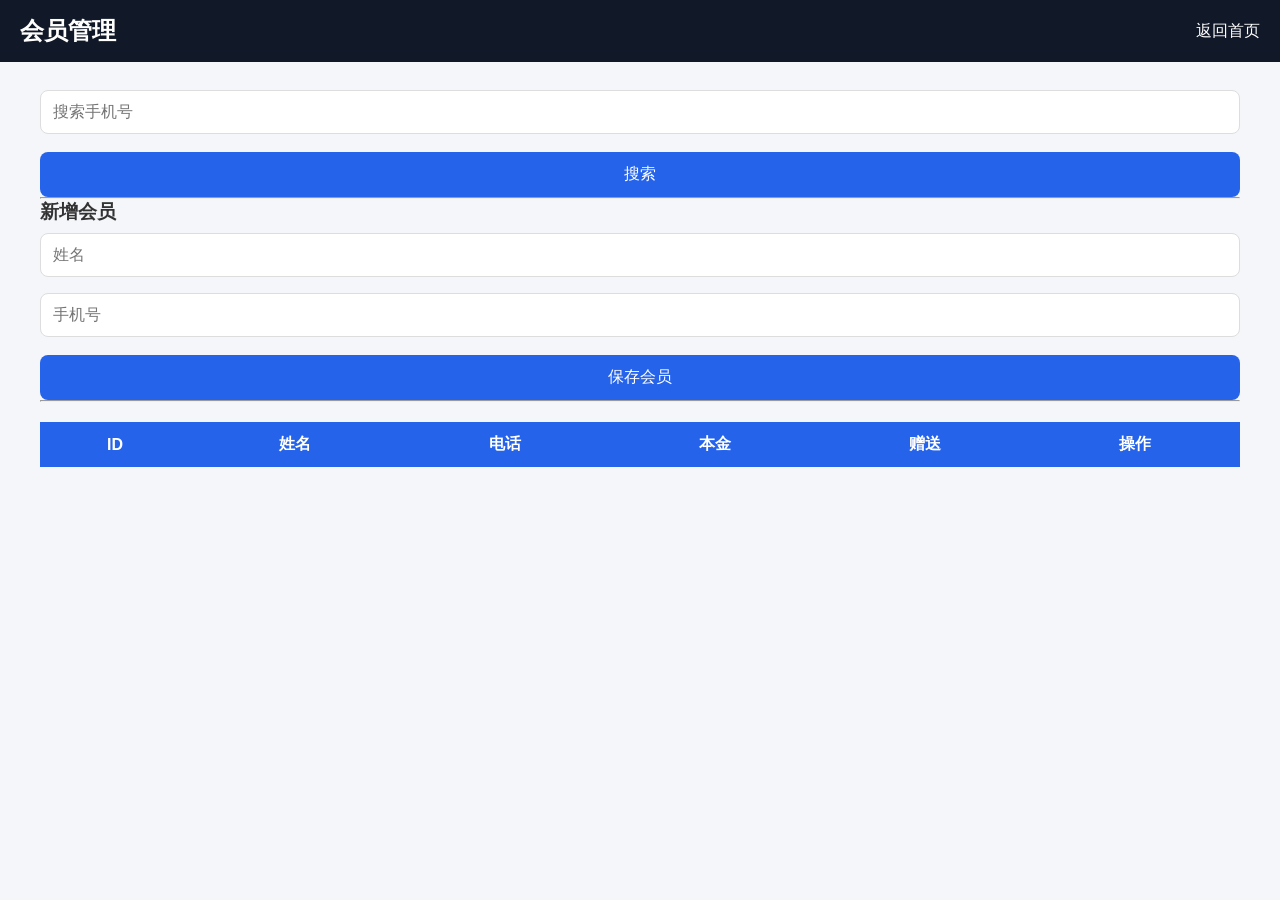
<file: Shein-Estilo-VIP/members.html>
<!DOCTYPE html>
<html lang="zh-CN">

<head>

<meta charset="UTF-8">

<meta name="viewport"
content="width=device-width, initial-scale=1.0">

<title>会员管理</title>

<link rel="stylesheet"
href="css/style.css">

</head>

<body>

<header class="topbar">

<h2>

会员管理

</h2>

<a href="index.html">

返回首页

</a>

</header>

<div class="container">

<input
id="search"
placeholder="搜索手机号">

<button id="searchBtn">

搜索

</button>

<hr>

<h3>

新增会员

</h3>

<input
id="name"
placeholder="姓名">

<input
id="phone"
placeholder="手机号">

<button id="addMember">

保存会员

</button>

<hr>

<table>

<thead>

<tr>

<th>ID</th>

<th>姓名</th>

<th>电话</th>

<th>本金</th>

<th>赠送</th>

<th>操作</th>

</tr>

</thead>

<tbody id="memberTable">

</tbody>

</table>

</div>

<script src="js/storage.js"></script>

<script src="js/members.js"></script>

</body>

</html>
</file>
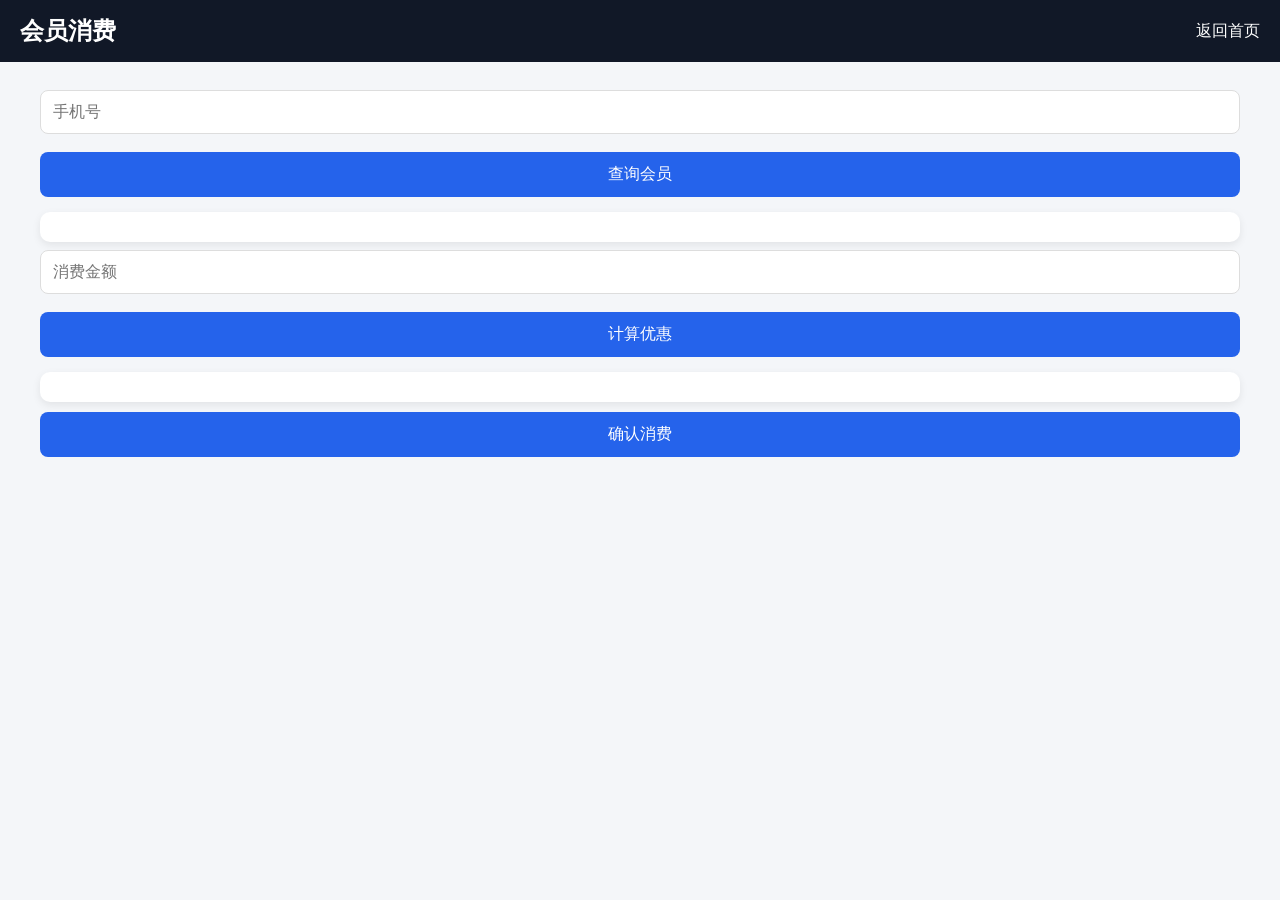
<file: Shein-Estilo-VIP/payment.html>
<!DOCTYPE html>
<html lang="zh-CN">

<head>

<meta charset="UTF-8">

<meta name="viewport" content="width=device-width,initial-scale=1.0">

<title>收银</title>

<link rel="stylesheet" href="css/style.css">

</head>

<body>

<header class="topbar">

<h2>会员消费</h2>

<a href="index.html">

返回首页

</a>

</header>

<div class="container">

<input
id="phone"
placeholder="手机号">

<button
id="searchBtn">

查询会员

</button>

<div id="memberCard"></div>

<input
id="payMoney"
type="number"
placeholder="消费金额">

<button
id="calcBtn">

计算优惠

</button>

<div id="result"></div>

<button
id="payBtn">

确认消费

</button>

</div>

<script src="js/storage.js"></script>

<script src="js/payment.js"></script>

</body>

</html>
</file>
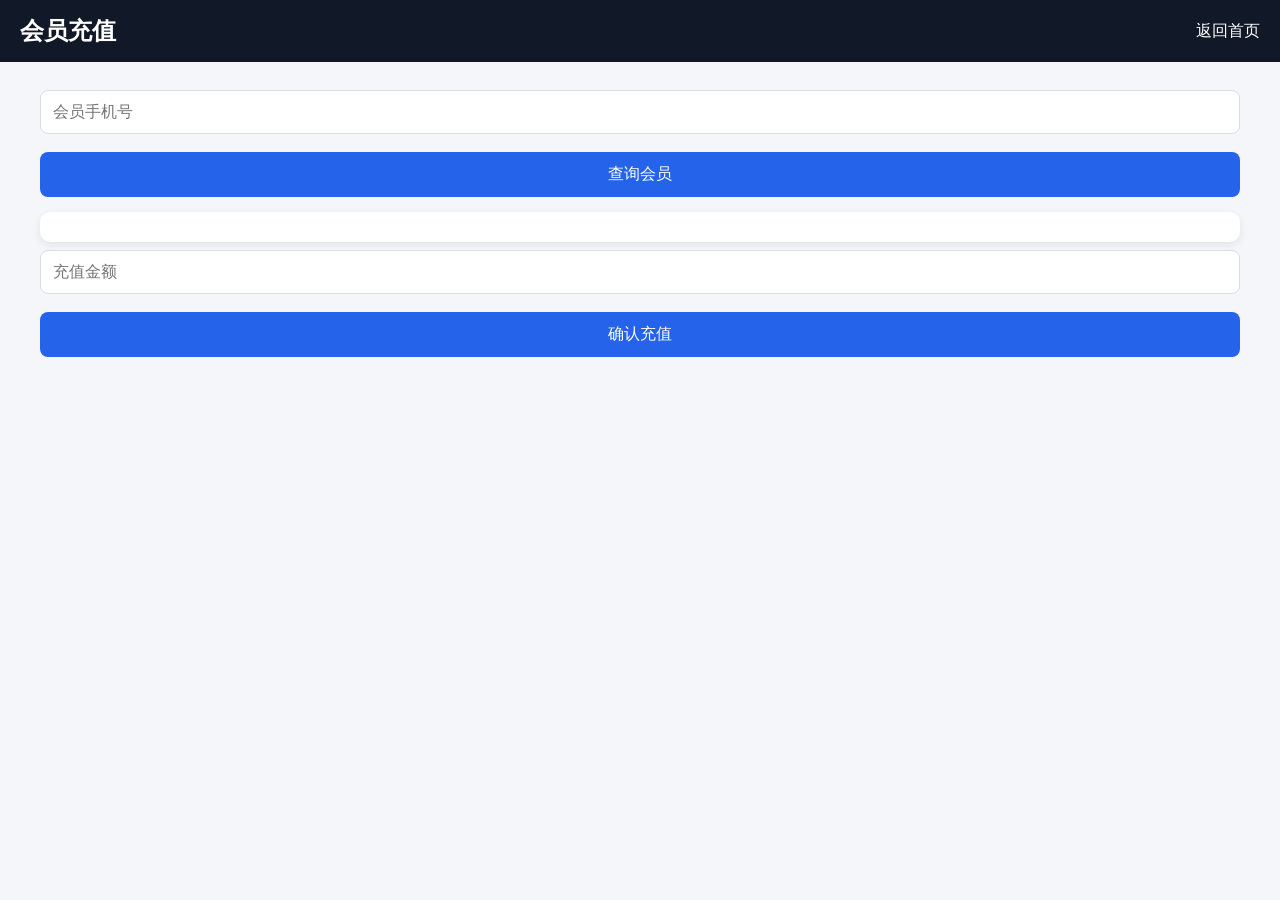
<file: Shein-Estilo-VIP/recharge.html>
<!DOCTYPE html>
<html lang="zh-CN">

<head>

<meta charset="UTF-8">

<meta name="viewport" content="width=device-width,initial-scale=1.0">

<title>会员充值</title>

<link rel="stylesheet" href="css/style.css">

</head>

<body>

<header class="topbar">

<h2>会员充值</h2>

<a href="index.html">返回首页</a>

</header>

<div class="container">

<input id="phone" placeholder="会员手机号">

<button id="findMember">

查询会员

</button>

<div id="memberInfo"></div>

<input
id="money"
type="number"
placeholder="充值金额">

<button id="rechargeBtn">

确认充值

</button>

</div>

<script src="js/storage.js"></script>

<script src="js/recharge.js"></script>

</body>

</html>
</file>
<file: Shein-Estilo-VIP/css/style.css>
*{
    margin:0;
    padding:0;
    box-sizing:border-box;
    font-family:Arial,"Microsoft YaHei",sans-serif;
}

body{
    background:#f4f6f9;
    color:#333;
}

.topbar{
    background:#111827;
    color:#fff;
    display:flex;
    justify-content:space-between;
    align-items:center;
    padding:15px 20px;
}

.topbar a{
    color:#fff;
    text-decoration:none;
}

.container{
    width:95%;
    max-width:1200px;
    margin:20px auto;
}

.grid{
    display:grid;
    grid-template-columns:repeat(auto-fit,minmax(180px,1fr));
    gap:20px;
}

.card{
    background:#fff;
    border-radius:12px;
    padding:20px;
    text-align:center;
    text-decoration:none;
    color:#111;
    box-shadow:0 3px 10px rgba(0,0,0,.08);
    transition:.2s;
}

.card:hover{
    transform:translateY(-5px);
}

input,select{
    width:100%;
    padding:12px;
    margin:8px 0;
    border:1px solid #ddd;
    border-radius:8px;
    font-size:16px;
}

button{
    width:100%;
    padding:12px;
    margin-top:10px;
    border:none;
    border-radius:8px;
    background:#2563eb;
    color:#fff;
    font-size:16px;
    cursor:pointer;
}

button:hover{
    background:#1d4ed8;
}

table{
    width:100%;
    border-collapse:collapse;
    margin-top:20px;
    background:#fff;
}

th{
    background:#2563eb;
    color:white;
    padding:12px;
}

td{
    border:1px solid #ddd;
    padding:10px;
    text-align:center;
}

.login-box{
    width:95%;
    max-width:400px;
    margin:60px auto;
    background:#fff;
    padding:30px;
    border-radius:12px;
    box-shadow:0 5px 20px rgba(0,0,0,.1);
}

.login-box h1{
    text-align:center;
    margin-bottom:10px;
}

#memberInfo,
#memberCard,
#result{
    background:#fff;
    border-radius:10px;
    padding:15px;
    margin-top:15px;
    box-shadow:0 3px 8px rgba(0,0,0,.08);
}

@media(max-width:768px){

.grid{
grid-template-columns:1fr 1fr;
}

table{
font-size:14px;
}

}

@media(max-width:500px){

.grid{
grid-template-columns:1fr;
}

.topbar{
flex-direction:column;
gap:10px;
}

}
</file>
